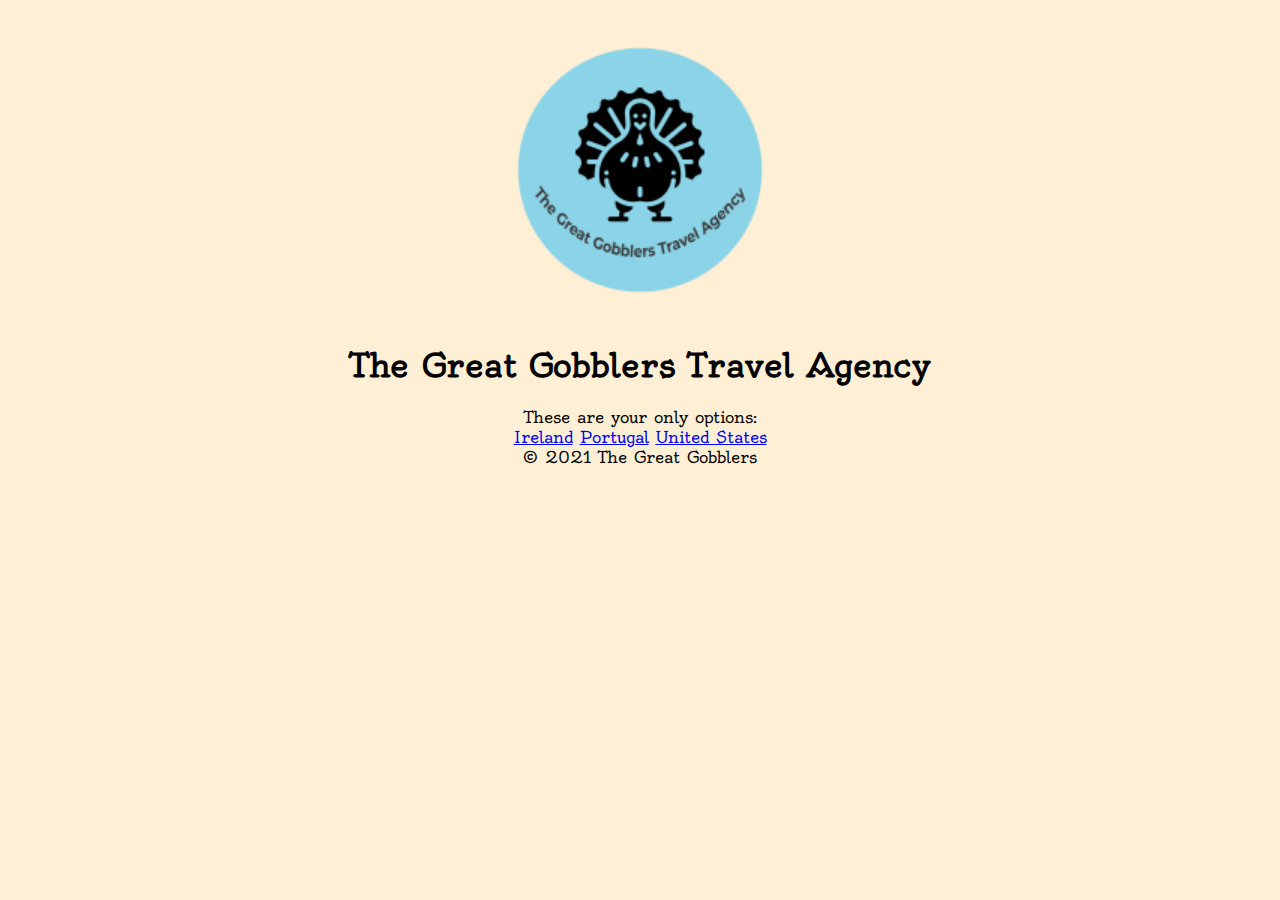
<file: index.html>
<!DOCTYPE html>
<html lang="en">
<head>
    <meta charset="UTF-8">
    <meta http-equiv="X-UA-Compatible" content="IE=edge">
    <meta name="viewport" content="width=device-width, initial-scale=1.0">
    <title>"The Great Gobblers Travel Agency © 2021 </title>
    <link rel="stylesheet" href="main.css">
    <link rel="preconnect" href="https://fonts.googleapis.com">
<link rel="preconnect" href="https://fonts.gstatic.com" crossorigin>
<link href="https://fonts.googleapis.com/css2?family=Merriweather:wght@300;900&family=Oldenburg&family=Poppins:ital,wght@0,500;1,300&display=swap" rel="stylesheet">
</head>
<body>
    <header>
        <img src="9c345a8a4d504da2b26bdad355193594.png" alt="The Great Gobblers Travel AgencyS">
        <h1>The Great Gobblers Travel Agency</h1>
        <span>These are your only options:</span>
    </header>
    <nav>
        <a href="ireland.html">Ireland</a>
        <a href="portugal-index.html">Portugal</a>
        <a href="us-index.html">United States</a>
    </nav>
    <footer>© 2021 The Great Gobblers</footer>
</body>
</html>
</file>
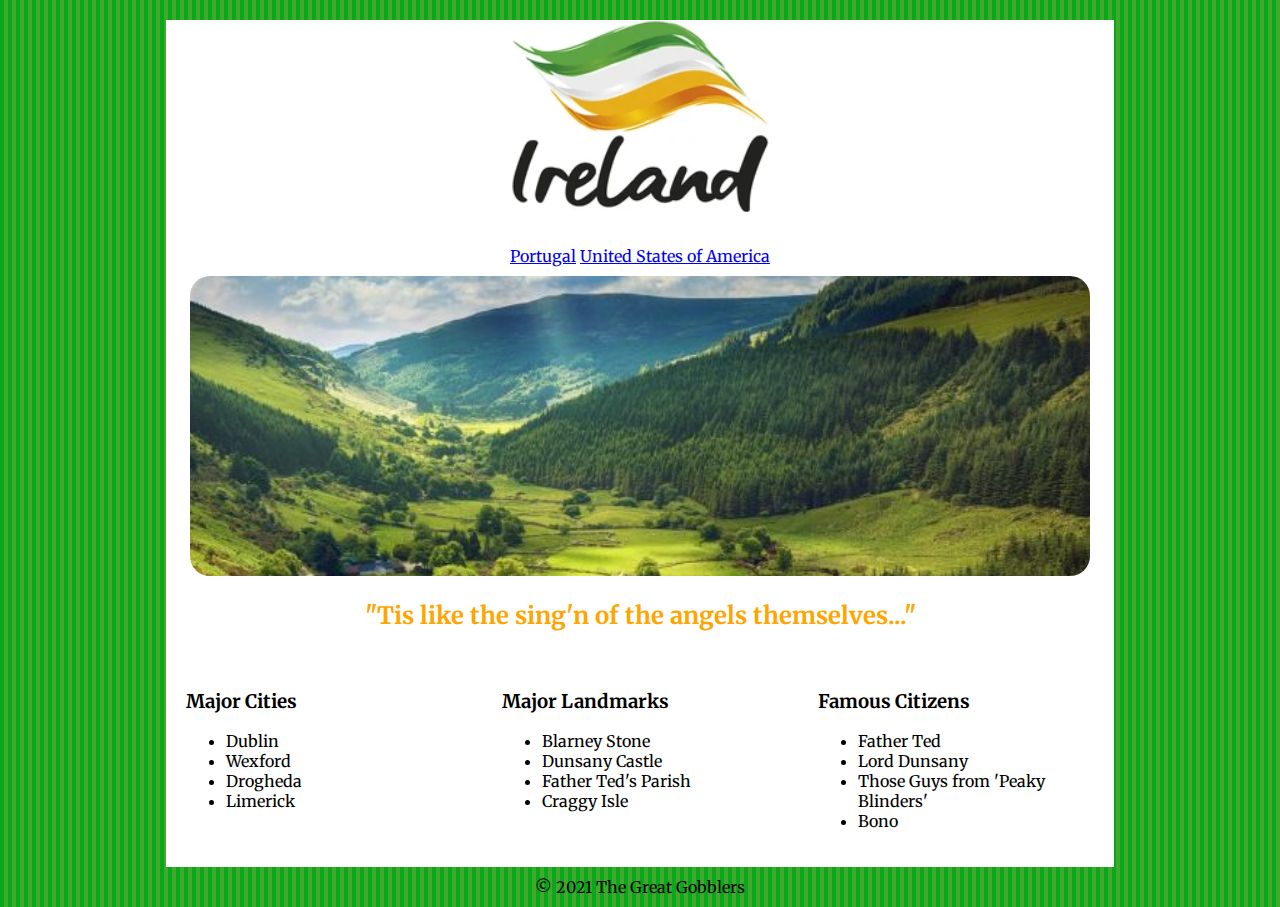
<file: ireland.html>
<!DOCTYPE html>
<html lang="en">
<head>
    <meta charset="UTF-8">
    <meta http-equiv="X-UA-Compatible" content="IE=edge">
    <meta name="viewport" content="width=device-width, initial-scale=1.0">
    <link rel="stylesheet" href="ireland-styles.css">
    <title>The Emreld Isle</title>
    <link rel="preconnect" href="https://fonts.googleapis.com">
    <link rel="preconnect" href="https://fonts.gstatic.com" crossorigin>
    <link href="https://fonts.googleapis.com/css2?family=Merriweather:wght@300;900&display=swap" rel="stylesheet">
</head>
<body>
    <main>
        <header>
            <img src="ireland-images\Screenshot 2021-11-12 130300.png" alt="Flag">
        </header>
        <nav>
            <a href="portugal-index.html">Portugal</a>
            <a href="us-index.html">United States of America</a>
        </nav>
        <section class="ireland__pic__section">
            <img class="ireland__pic" src="ireland-images\ireland.jpg" alt="Ireland">
        </section>
        <section class="ireland__headline">
            <h2>"Tis like the sing'n of the angels themselves..."</h2>
        </section>
        <section class="lists">
            <article>
                <h3> Major Cities</h3>
                <ul>
                    <li>Dublin</li>
                    <li>Wexford</li>
                    <li>Drogheda</li>
                    <li>Limerick</li>
                </ul>
            </article>
            <article>
                <h3> Major Landmarks</h3>
                <ul>
                    <li>Blarney Stone</li>
                    <li>Dunsany Castle</li>
                    <li>Father Ted's Parish</li>
                    <li>Craggy Isle</li>
                </ul>
            </article>
            <article>
                <h3>Famous Citizens</h3>
                <ul>
                    <li>Father Ted</li>
                    <li>Lord Dunsany</li>
                    <li>Those Guys from 'Peaky Blinders'</li>
                    <li>Bono</li>
                </ul>
            </article>
        </section>
    </main>
    <footer>© 2021 The Great Gobblers</footer>
</body>
</html>
</file>
<file: main.css>
body {
    text-align: center;
    margin: 10px;
    padding: 10px;
    background-color: papayawhip;
    font-family: 'Oldenburg', cursive;
}

img {
    aspect-ratio: auto;
    height: 300px;
}
</file>
<file: ireland-styles.css>
body {    
    font-family: 'Merriweather', serif;
    background-color: #42aa2b;
    opacity: 1;
    background-image: linear-gradient(to right, #08a71e, #08a71e 4px, #42aa2b 4px, #42aa2b );
    background-size: 8px 100%;
}

header {
    margin: 20px;
    text-align: center;
    
}

nav {
    text-align: center;
    padding: 10px;
}

main {
    background-color: white;
    margin: auto;
    width: 75%;
}

article {
    padding: 20px;
    flex-basis: 33%;
}

footer {
    margin: 10px;
    text-align: center;
}

.ireland__pic {
    border-radius: 20px;
    width: 900px;
    height: 300px;
    object-fit: cover;
}

.ireland__pic__section {
    text-align: center;
}

.ireland__headline {
    text-align: center;
    color: orange;
}

.lists {
    display: flex;
    justify-content: center;
}
</file>
